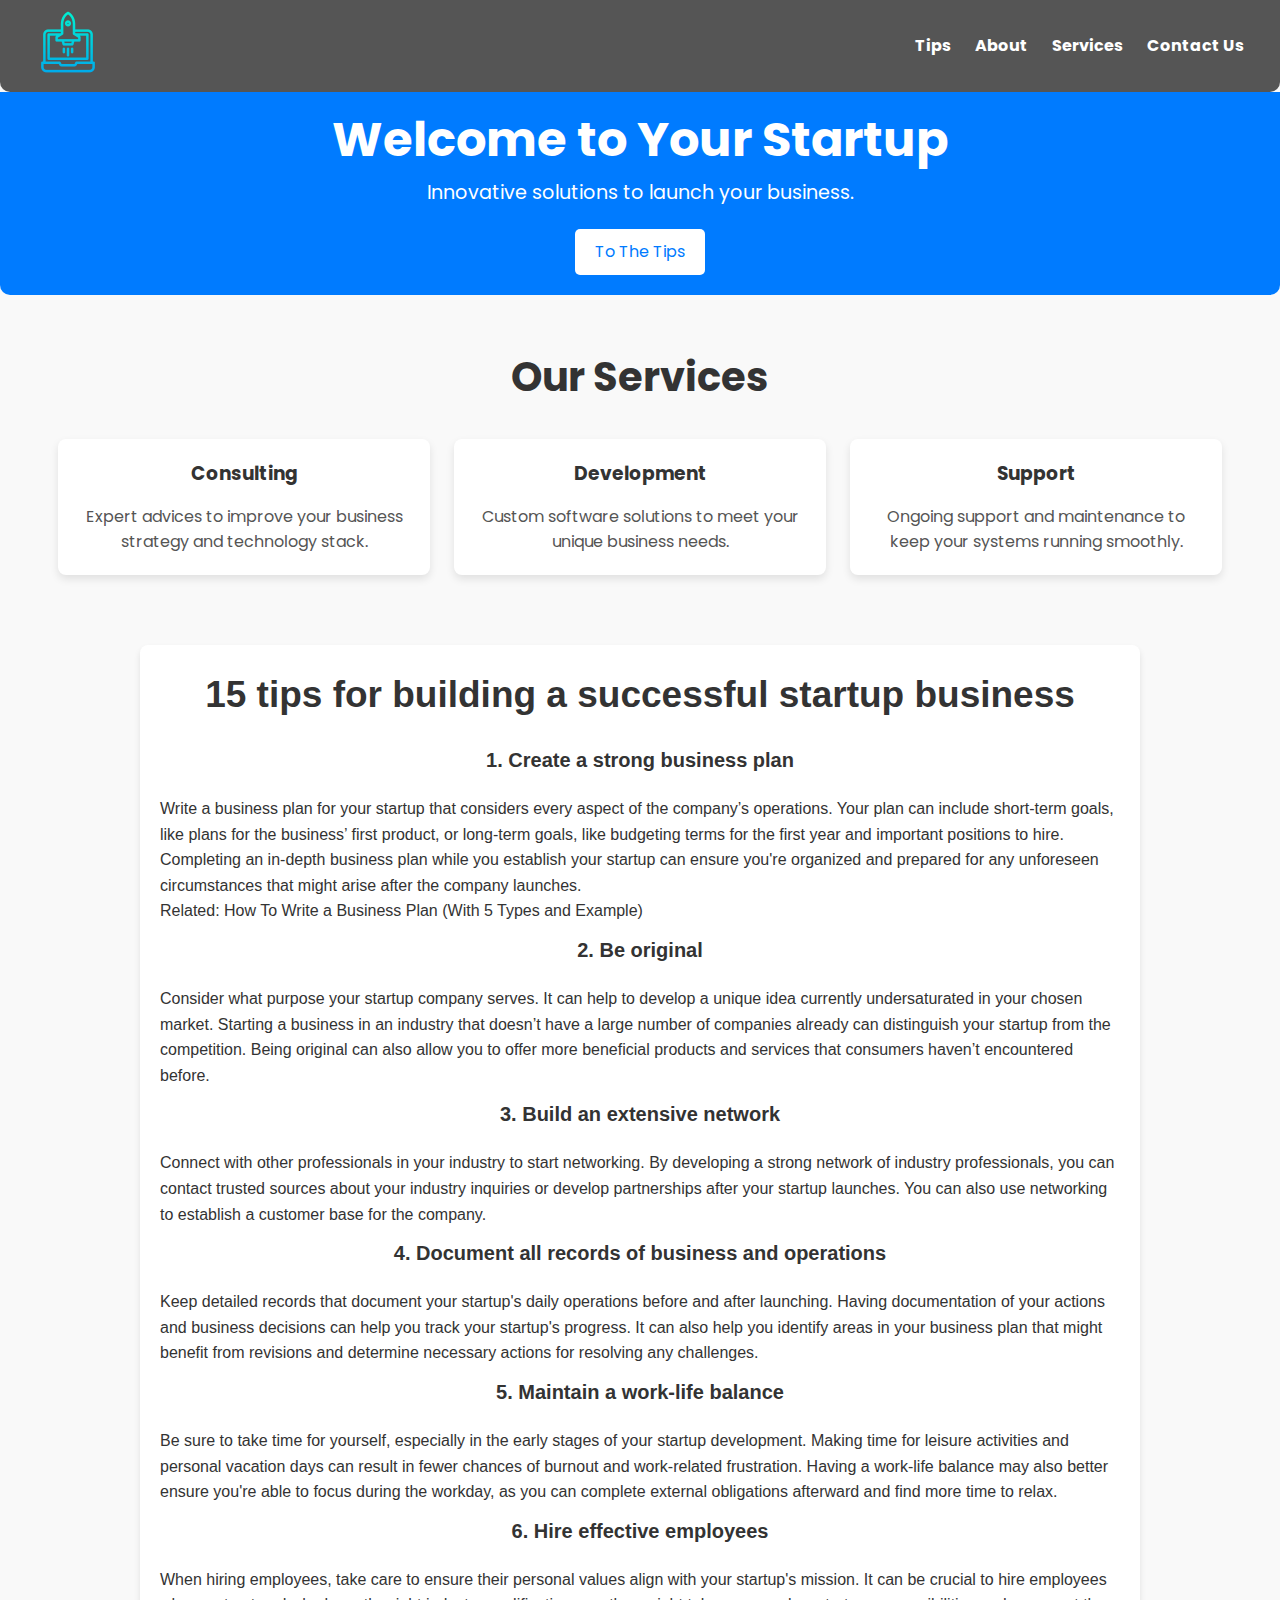
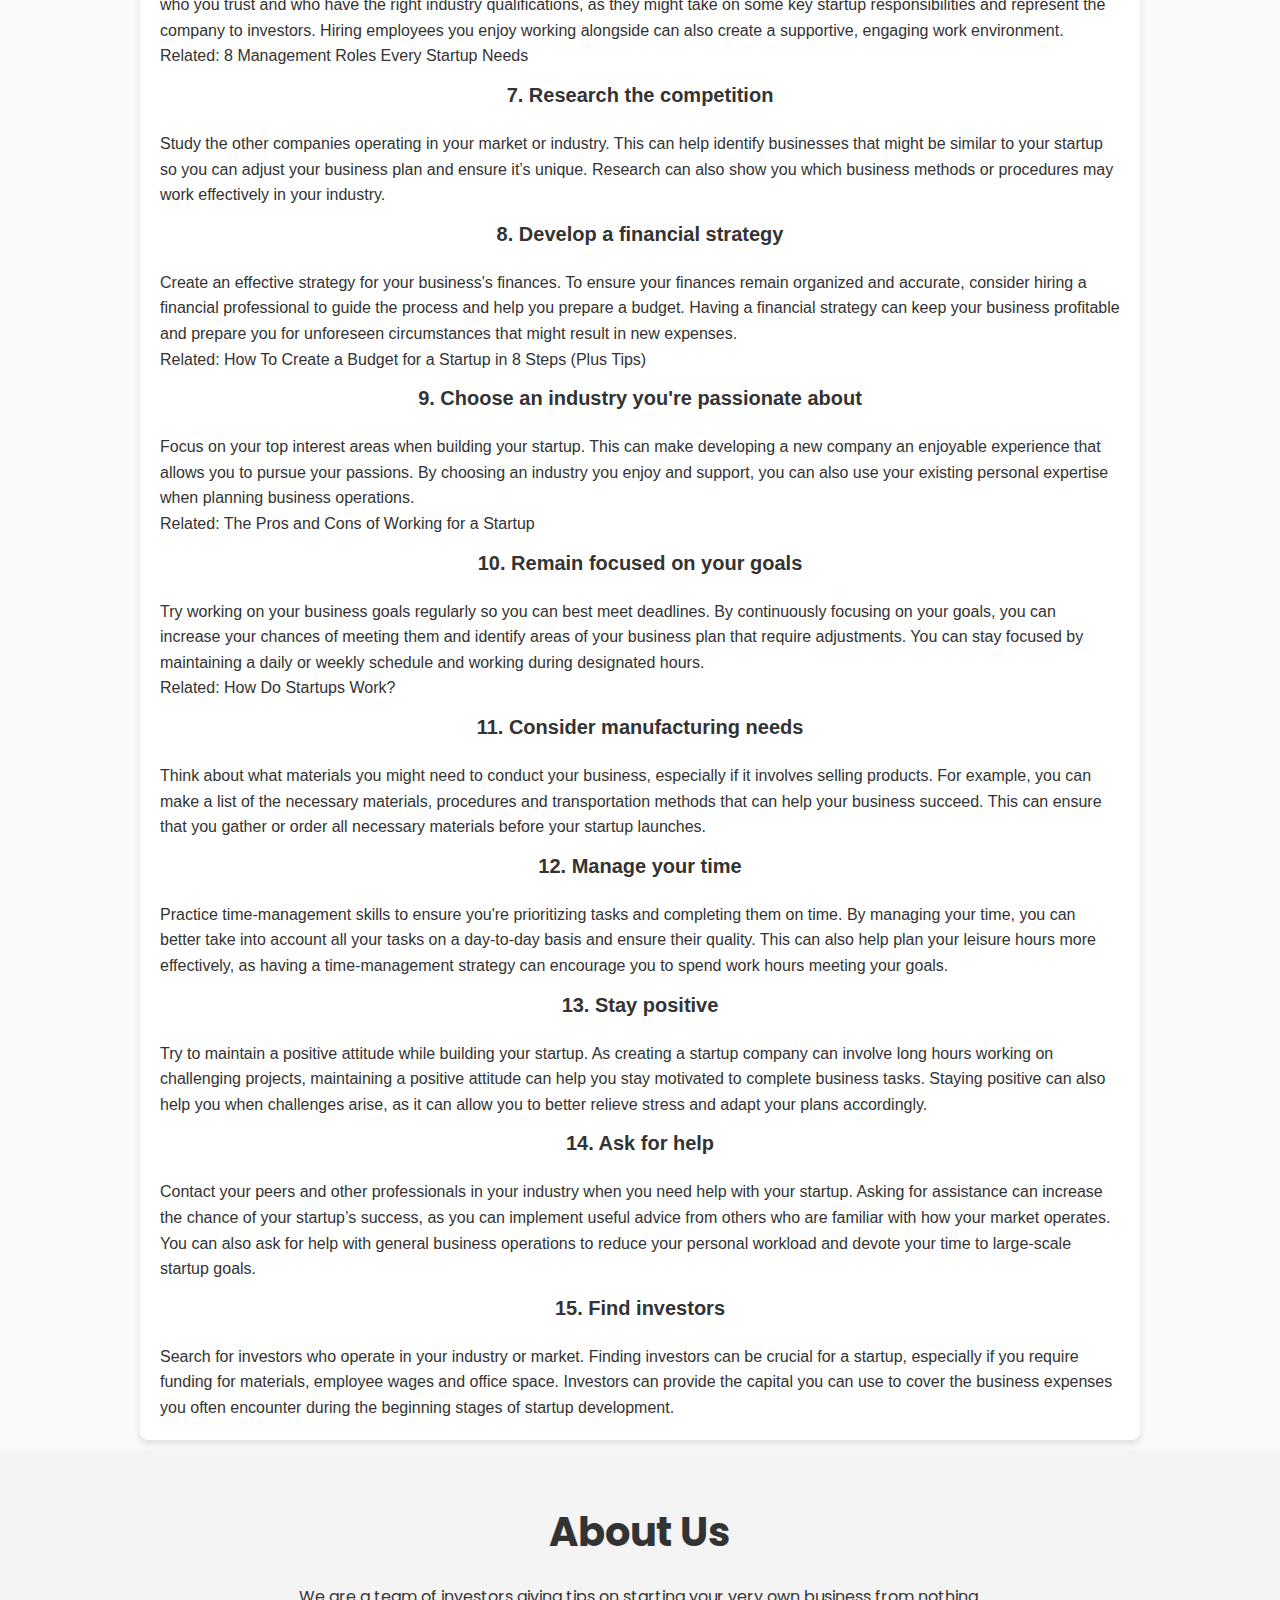
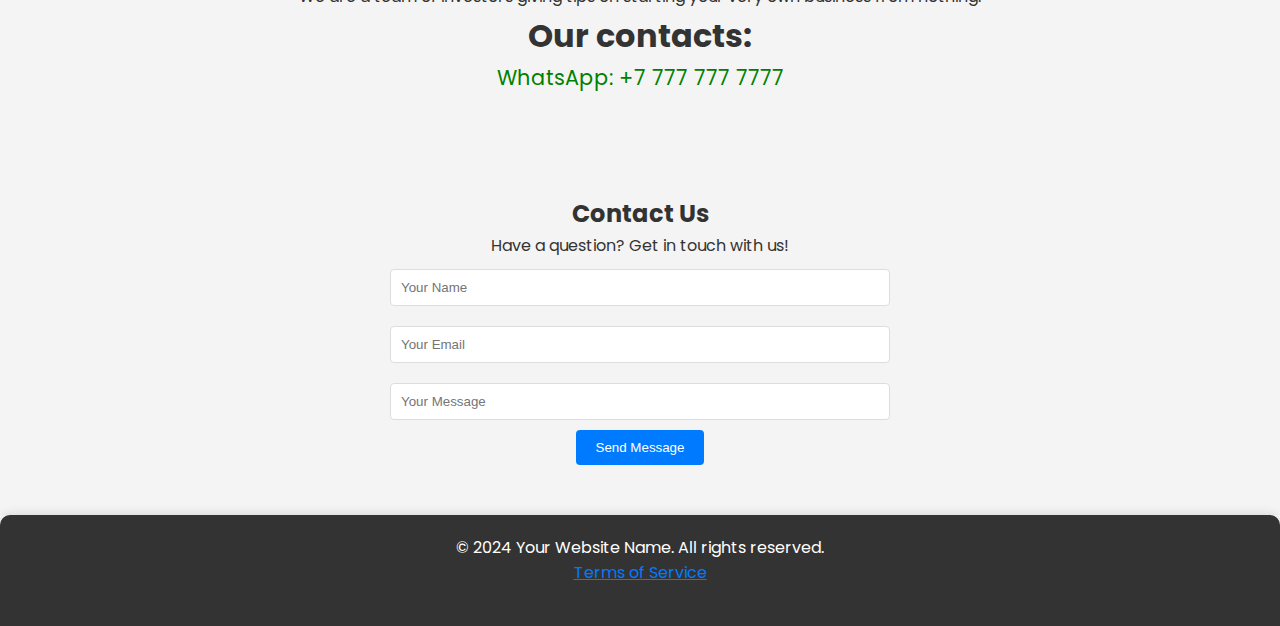
<file: index.html>
<!DOCTYPE html>
<html lang="en">
<head>
  <meta charset="UTF-8">
  <meta name="viewport" content="width=device-width, initial-scale=1.0">
  <meta name="description" content="Start-up Company providing innovative solutions to modern problems.">
  <meta name="author" content="Your Startup Name">
  <meta name="keywords" content="startup, technology, innovation, solutions">
  <title>Startup Maker</title>
  <link rel="icon" href="icons8-startup-64.png" type="image/png">
  <link rel="stylesheet" href="cs.css">

  <meta property="og:title" content="Your Startup Name">
  <meta property="og:description" content="Innovative solutions to transform your business.">
  <meta property="og:image" content="assets/images/logo.png">
  <meta property="og:url" content="http://yourstartup.com">
  <meta property="og:type" content="website">

  <link href="https://fonts.googleapis.com/css2?family=Poppins:wght@300;400;600&display=swap" rel="stylesheet">
</head>

<body>
   
  <div class="header">
    <nav>
      <div class="logo">
        <img src="icons8-startup-65.png" alt="Your Startup Logo">
      </div>
      <ul class="nav-links">
        <li><a href="#Tips" class="scroll">Tips</a></li>
        <li><a href="#about" class="scroll">About</a></li>
        <li><a href="#services" class="scroll">Services</a></li>
        <li><a href="#contact" class="scroll">Contact Us</a></li>
      </ul>
    </nav>
  </div>

<header>
    <section class="hero">
      <h1>Welcome to Your Startup</h1>
      <p>Innovative solutions to launch your business.</p>
      <a href="#Tips" class="button">To The Tips</a>
    </section>
  </header>
  <section id="services" class="services">
    <h2>Our Services</h2>
    <div class="service-card">
      <h3>Consulting</h3>
      <p>Expert advices to improve your business strategy and technology stack.</p>
    </div>
    <div class="service-card">
      <h3>Development</h3>
      <p>Custom software solutions to meet your unique business needs.</p>
    </div>
    <div class="service-card">
      <h3>Support</h3>
      <p>Ongoing support and maintenance to keep your systems running smoothly.</p>
    </div>
  </section>
  <section class="tips" id="Tips">
    <h3>15 tips for building a successful startup business</h3>
    <h2>1. Create a strong business plan</h2>
    Write a business plan for your startup that considers every aspect of the company’s operations. Your plan can include short-term goals, like plans for the business’ first product, or long-term goals, like budgeting terms for the first year and important positions to hire.
     Completing an in-depth business plan while you establish your startup can ensure you're organized and prepared for any unforeseen circumstances that might arise after the company launches. 
    <br>Related: How To Write a Business Plan (With 5 Types and Example)
    <h2>2. Be original</h2>
    Consider what purpose your startup company serves. It can help to develop a unique idea currently undersaturated in your chosen market. Starting a business in an industry that doesn’t have a large number of companies already can distinguish your startup from the competition. Being original can also allow you to offer more beneficial products and services that consumers haven’t encountered before.
    <h2>3. Build an extensive network</h2>
    Connect with other professionals in your industry to start networking. By developing a strong network of industry professionals, you can contact trusted sources about your industry inquiries or develop partnerships after your startup launches. You can also use networking to establish a customer base for the company.
    <h2>4. Document all records of business and operations</h2>
    Keep detailed records that document your startup's daily operations before and after launching. Having documentation of your actions and business decisions can help you track your startup's progress. It can also help you identify areas in your business plan that might benefit from revisions and determine necessary actions for resolving any challenges.
    <h2>5. Maintain a work-life balance</h2>
    Be sure to take time for yourself, especially in the early stages of your startup development. Making time for leisure activities and personal vacation days can result in fewer chances of burnout and work-related frustration. Having a work-life balance may also better ensure you're able to focus during the workday, as you can complete external obligations afterward and find more time to relax.
    <h2>6. Hire effective employees</h2>
    When hiring employees, take care to ensure their personal values align with your startup's mission. It can be crucial to hire employees who you trust and who have the right industry qualifications, as they might take on some key startup responsibilities and represent the company to investors. Hiring employees you enjoy working alongside can also create a supportive, engaging work environment.
    <br>Related: 8 Management Roles Every Startup Needs
    <h2>7. Research the competition</h2>
    Study the other companies operating in your market or industry. This can help identify businesses that might be similar to your startup so you can adjust your business plan and ensure it’s unique. Research can also show you which business methods or procedures may work effectively in your industry.
    <h2>8. Develop a financial strategy</h2>
    Create an effective strategy for your business's finances. To ensure your finances remain organized and accurate, consider hiring a financial professional to guide the process and help you prepare a budget. Having a financial strategy can keep your business profitable and prepare you for unforeseen circumstances that might result in new expenses.
    <br>Related: How To Create a Budget for a Startup in 8 Steps (Plus Tips)
    <h2>9. Choose an industry you're passionate about</h2>
    Focus on your top interest areas when building your startup. This can make developing a new company an enjoyable experience that allows you to pursue your passions. By choosing an industry you enjoy and support, you can also use your existing personal expertise when planning business operations.
    <br>Related: The Pros and Cons of Working for a Startup
    <h2>10. Remain focused on your goals</h2>
    Try working on your business goals regularly so you can best meet deadlines. By continuously focusing on your goals, you can increase your chances of meeting them and identify areas of your business plan that require adjustments. You can stay focused by maintaining a daily or weekly schedule and working during designated hours.
    <br>Related: How Do Startups Work?
    <h2>11. Consider manufacturing needs</h2>
    Think about what materials you might need to conduct your business, especially if it involves selling products. For example, you can make a list of the necessary materials, procedures and transportation methods that can help your business succeed. This can ensure that you gather or order all necessary materials before your startup launches. 
    <h2>12. Manage your time</h2>
    Practice time-management skills to ensure you're prioritizing tasks and completing them on time. By managing your time, you can better take into account all your tasks on a day-to-day basis and ensure their quality. This can also help plan your leisure hours more effectively, as having a time-management strategy can encourage you to spend work hours meeting your goals.
    <h2>13. Stay positive</h2>
    Try to maintain a positive attitude while building your startup. As creating a startup company can involve long hours working on challenging projects, maintaining a positive attitude can help you stay motivated to complete business tasks. Staying positive can also help you when challenges arise, as it can allow you to better relieve stress and adapt your plans accordingly. 
    <h2>14. Ask for help</h2>
    Contact your peers and other professionals in your industry when you need help with your startup. Asking for assistance can increase the chance of your startup’s success, as you can implement useful advice from others who are familiar with how your market operates. You can also ask for help with general business operations to reduce your personal workload and devote your time to large-scale startup goals.
    <h2>15. Find investors</h2>
    Search for investors who operate in your industry or market. Finding investors can be crucial for a startup, especially if you require funding for materials, employee wages and office space. Investors can provide the capital you can use to cover the business expenses you often encounter during the beginning stages of startup development.
  </section>

 <section id="about" class="about">
  <h2>About Us</h2>
  <p>We are a team of investors giving tips on starting your very own business from nothing.</p>
  <h1>Our contacts:</h1>
  <p id="what">WhatsApp: +7 777 777 7777</p>
</section>

  <section id="contact" class="contact">
    <h2>Contact Us</h2>
    <p>Have a question? Get in touch with us!</p>
    <form id="contactForm">
      <input type="text" id="name" placeholder="Your Name" required>
      <input type="email" id="email" placeholder="Your Email" required>
      <input id="message" placeholder="Your Message" required></input>
      <button type="submit">Send Message</button>
    </form>
  </section>

  <footer>
    <div class="footer-content">
      <p>&copy; 2024 Your Website Name. All rights reserved.</p>
      <a href="https://www.indeed.com/legal?hl=en&from=gnav-career-guide--career-guide-webapp" class="terms-button">Terms of Service</a>
  </div>
  </footer>

  <script src="js.js"></script>
</body>
</html>
</file>
<file: cs.css>
* {
    margin: 0;
    padding: 0;
    box-sizing: border-box;
  }
  
  body {
    font-family: 'Poppins', sans-serif;
    line-height: 1.6;
    color: #333;
    background-color: #f9f9f9;
    animation: fading 2s;
    transform: translateY(0); /* Start with no translation */
    transition: transform 0.3s ease; /* Smooth transition for hover effect */
  }
  
  header {
    background: #007BFF;
    color: #fff;
    padding: 0 0 20px 0;
    text-align: center;
    border-bottom-left-radius: 10px;
    border-bottom-right-radius: 10px;
  }
  
  .header .nav-links {
    list-style-type: none;
  }
  
  .header .nav-links li {
    display: inline;
    margin-left: 20px;
  }
  
  .header .nav-links a {
    text-decoration: none;
    color: white;
    font-weight: bold;
  }
  .header nav {
    display: flex;
    justify-content: space-between;
    align-items: center;
    padding: 0 20px;
  }
  .header {
    position: sticky;
    top: 0;
    padding: 10px 16px;
    background: #555;
    color: #f1f1f1;
    border-bottom-left-radius: 10px;
    border-bottom-right-radius: 10px;
    z-index: 2;

  }

  .hero {
    text-align: center;
  }
  
  .hero h1 {
      padding-top: 10px;
    font-size: 3rem;
  }
  
  .hero p {
    font-size: 1.2rem;
  }
  
  .button {
    display: inline-block;
    padding: 10px 20px;
    background: #fff;
    color: #007BFF;
    text-decoration: none;
    border-radius: 5px;
    margin-top: 20px;
    transition: all .2s ease-in-out;
  }
  
  .button:hover {
    transform: scale(1.1);
    color: black;
    cursor: pointer;
  }

  .tips {
    max-width: 1000px;
    margin: 10px auto;
    padding: 20px;
    background-color: #fff;
    border-radius: 8px;
    box-shadow: 0 4px 6px rgba(0, 0, 0, 0.1);
    font-family: "Indeed Sans", "Noto Sans", "Helvetica Neue", "Helvetica", "Arial", "Liberation Sans", "Roboto", "Noto", sans-serif;
}   
    
    .tips h2 {
      font-size: 20px;
      color: #333;
      text-align: center;
      margin-bottom: 20px;
      margin-top: 10px;
  }
  .tips h3 {
    font-size: 37px;
    color: #333;
    text-align: center;
    margin-bottom: 20px;
}

  .about {
    padding: 50px 20px;
    text-align: center;
    background-color: #f4f4f4;
  }
  
  .about h2 {
    font-size: 2.5rem;
    margin-bottom: 20px;
  }
  #what {
    color: green;
    font-size: 1.3rem;
  }
  .services {
    padding: 50px 20px;
    text-align: center;
    animation: hoverUp 0.8s ease-out forwards;
  }
  
  .services h2 {
    font-size: 2.5rem;
    margin-bottom: 20px;
  }
  
  .service-card {
    display: inline-block;
    width: 30%;
    padding: 20px;
    background: #fff;
    margin: 10px;
    border-radius: 8px;
    box-shadow: 0 4px 8px rgba(0, 0, 0, 0.1);
    transition: all .2s ease-in-out; 
  }
  .service-card:hover {
    transform: scale(1.05);
    color: black;
  }
  .service-card h3 {
    margin-bottom: 15px;
  }
  
  .service-card p {
    color: #555;
  }
  
  .contact {
    padding: 50px 20px;
    text-align: center;
    background-color: #f4f4f4;
  }
  
  .contact form {
    max-width: 500px;
    margin: 0 auto;
  }
  
  .contact input {
    width: 100%;
    padding: 10px;
    margin: 10px 0;
    border: 1px solid #ddd;
    border-radius: 4px;
  }
  
  .contact button {
    padding: 10px 20px;
    background: #007BFF;
    color: white;
    border: none;
    border-radius: 4px;
  }
  
  .contact button:hover {
    background: #0056b3;
  }
  
  footer {
    background-color: #333; 
    color: #fff;
    text-align: center;
    padding: 20px;
    position: relative;
    bottom: 0;
    width: 100%;
    box-shadow: 0 -2px 10px rgba(0, 0, 0, 0.1);
    padding-bottom: 40px;
    border-top-right-radius: 10px;
    border-top-left-radius: 10px;
}
  
footer-content {
  display: flex;
  justify-content: center;
  align-items: center;
  flex-direction: column;
}
footer a {
  color:  #007BFF;
}
footer a:visited {
  color: #6f42c1;
}

  @media (max-width: 768px) {
    .service-card {
      width: 100%;
    }
  }
  
  @media (max-width: 480px) {
    header nav {
      flex-direction: column;
    }
    .button {
      padding: 15px 30px;
    }
  }
  @media (max-width: 600px) {
    .tips {
        padding: 15px;
    }
    
    .tips {
        font-size: 14px;
    }
}
@media (max-width: 600px) {
  .footer-content {
      padding: 10px;
  }

  .terms-button {
      font-size: 14px;
      padding: 8px 16px;
  }
}
@keyframes fading {
  0% { opacity: 0;}
  100% { opacity: 1;}
}
@keyframes hoverUp {
  0% {
      transform: translateY(20px);
      opacity: 0;
  }
  50% {
      transform: translateY(0);
      opacity: 1;
  }
  100% {
      transform: translateY(-10px);
  }
}
</file>
